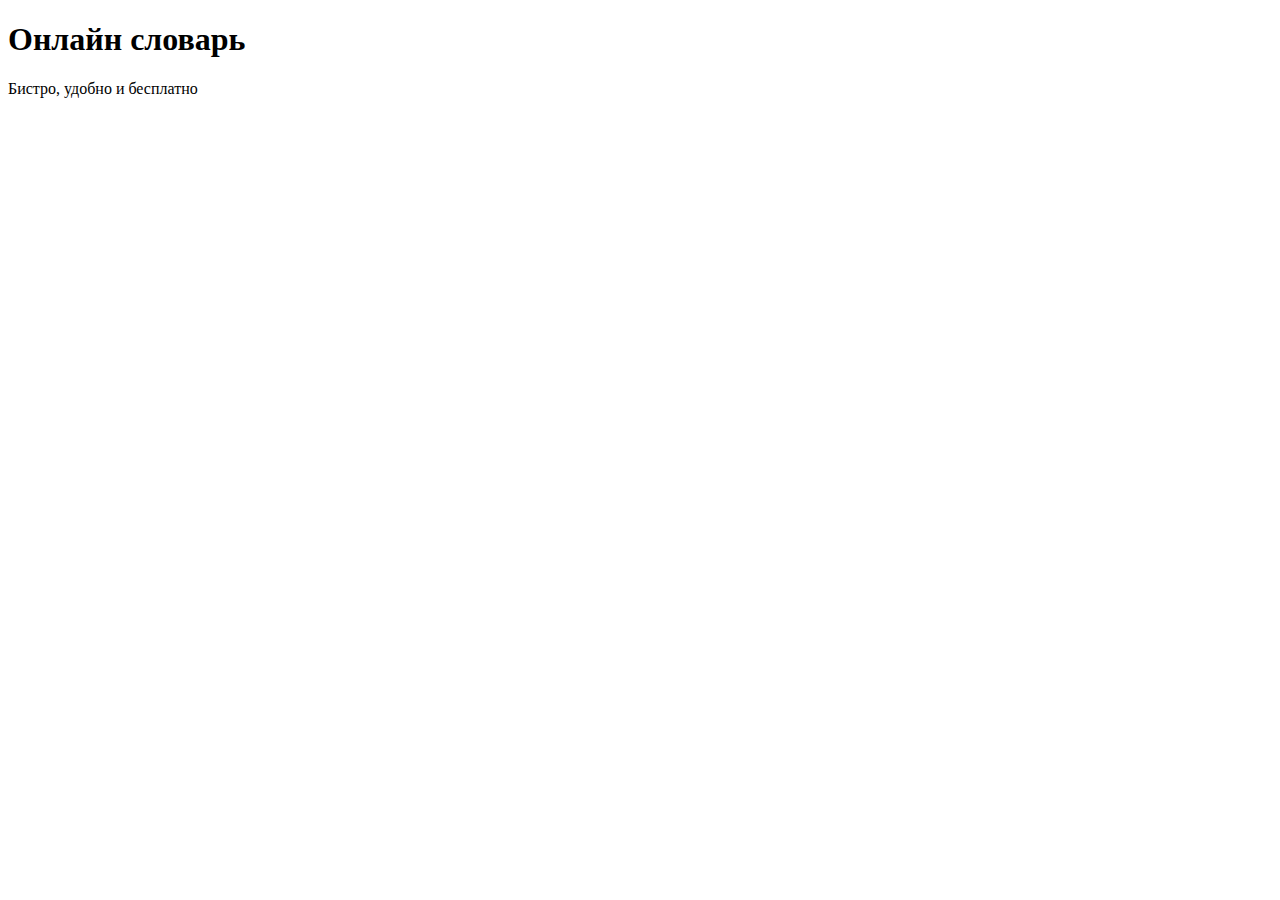
<file: blog/templates/blog/about.html>
<!DOCTYPE html>
<html lang="en">
<head>
    <meta charset="UTF-8">
    <title>Главная страница</title>
</head>
<body>
<div class="ui header segment">
  <div class="ui container">
    <h1 class="ui header">Онлайн словарь</h1>
    <div class="ui divider"></div>
    <p>Бистро, удобно и бесплатно</p>
  </div>
</div>
</body>
</html>
</file>
